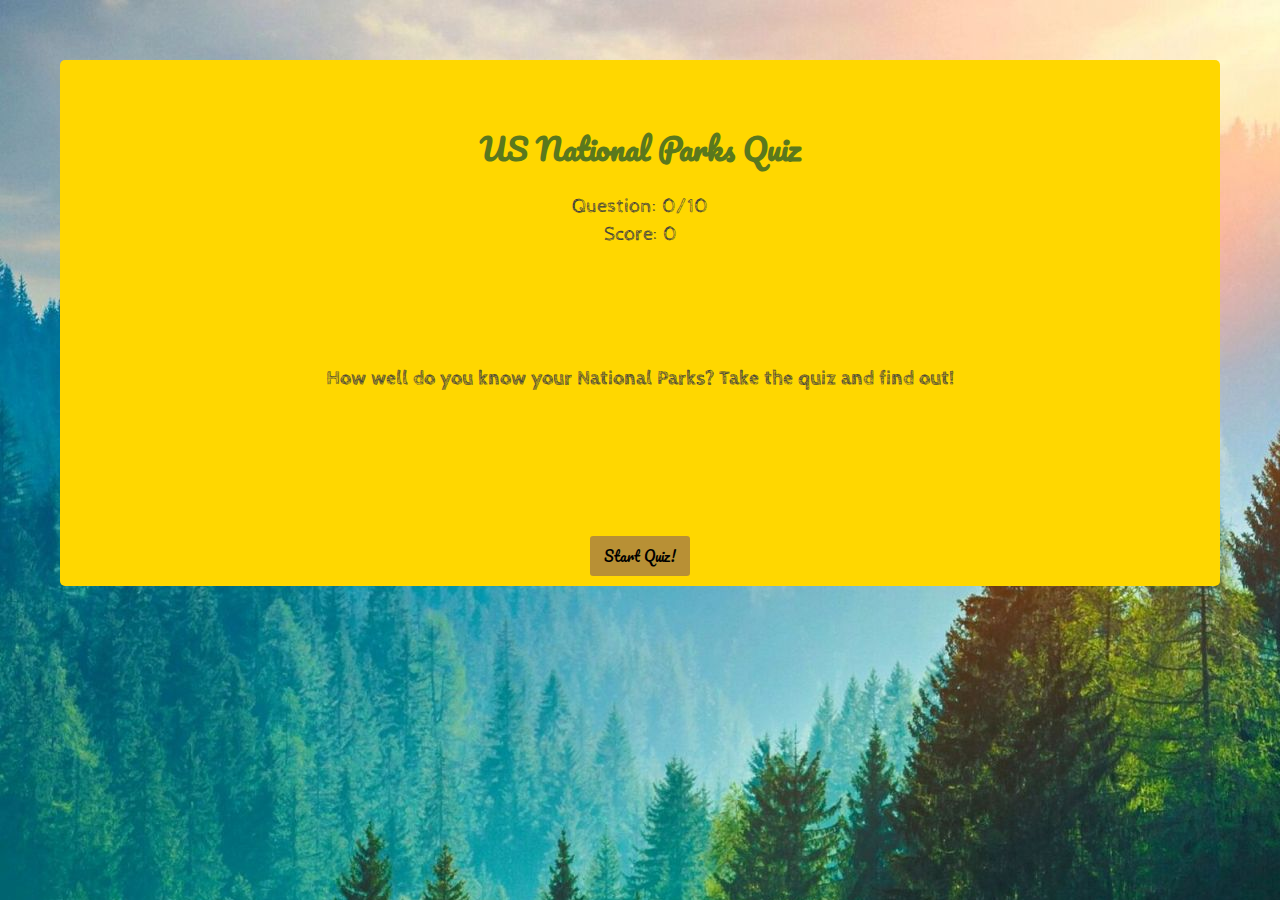
<file: index.html>
<!DOCTYPE html>
<html lang="en">
<head>
    <meta charset="UTF-8">
    <meta name="viewport" content="width=device-width, initial-scale=1.0">
    <title>National Parks Quiz</title>
    <link rel="stylesheet" type="text/css" href="main.css" />
    <link href="https://fonts.googleapis.com/css2?family=Pacifico&display=swap" rel="stylesheet">
    <link href="https://fonts.googleapis.com/css2?family=Cabin+Sketch:wght@700&display=swap" rel="stylesheet">
</head>
<body>
    <main class="background">
        
        <div class="quiz-content">
            <header>
                <h1 class="quizHeader">US National Parks Quiz</h1>
                <section>
                    <ul>
                      <li class="sizeMe">Question:
                        <span class="questionNumber">0</span>/10</li>
                      <li class="sizeMe">Score:
                        <span class="score">0</span>
                      </li>
                    </ul>
                  </section>
            </header>
            <section class="introPage">
                <h3 class="intro">How well do you know your National Parks? Take the quiz and find out!</h3>
                <div class="button">
                    <button type="button" class="startButton">Start Quiz!</button>
                </div>
            </section>
            <section class="questionPage">
            </section>
            <section class="answerPage">
            </section>
            <section class="resultsPage">
            </section>

        </div>
    </main>

    <script src="https://ajax.googleapis.com/ajax/libs/jquery/3.5.1/jquery.min.js"></script>
    <script src="index.js"></script>
</body>
</html>
</file>
<file: main.css>
* {
    box-sizing: border-box;
    margin: 0;
    padding: 0;
}

body{
    background-image: url("images/forest-background.jpg");
    margin: 40px 40px;
    
}

.quiz-content{
    background-color: gold;
    margin: auto;
    border-radius: 5px;
}

h1{
    text-align: center;
    color: #5A781D;
    font-family: 'Pacifico', cursive;
    font-size: 20px;
}

.finalScore, .quizHeader{
    padding-top: 10%;
}

h3{
    text-align: center;
    color: #3E3E3E;
    font-size: 14px;
    font-family: 'Cabin Sketch', cursive;
}

.intro, .question{
    padding-top: 10%;
}

.intro{
    padding-bottom: 10%;
}

ul{
    font-family: 'Cabin Sketch', cursive;
    padding-top: 20px;
    color: #3E3E3E;
}

li{
    text-align: center;
    list-style: none;
    padding-bottom: 5px;  
}

.images{
    width: 220px;
    border-radius: 5px;
}

.answerMessage, .resultsMessage{
    padding-top: 10px;
}

fieldset{
    border: none;
    font-family: 'Cabin Sketch', cursive;
    color: #3E3E3E;
    font-size: 14px;
}

.questionText, h3{
    padding: 10px 10px 20px 10px;
}

legend, button, input{
    text-align: center;
}


label{
    text-align: center;
    padding-top: 3px;
}

.introPage, .questionPage, .answerPage, .resultsPage, fieldset{
    display: flex;
    flex-direction: column;
    align-items: center;
}

form{
    vertical-align: baseline;
}

button{
    margin-top: 30px;
    margin-bottom: 10px;
    margin-left: auto;
    margin-right: auto;
    font-size: 14px;
    background-color: rgba(131, 92, 92, 0.575);
    border: none;
    height: 40px;
    width: 100px;
    font-family: 'Pacifico', cursive;
    border-radius: 3px;
}

button:hover{
    background-color: rgb(241, 172, 172)
}

.sizeMe{
    font-size: 20px;
}

.finalScoreTotal{
    color: #3E3E3E;
    font-family: 'Cabin Sketch', cursive;
    padding: 20px 0 20px;
}

@media all and (min-width: 480px){
    h1{
        font-size: 24px;
    }

    fieldset, h3{
        font-size: 16px;
    }
    
    .images{
        width: 380px;
    }
}

@media all and (min-width: 700px){
    h1{
        font-size: 30px;
    }

    fieldset, h3{
        font-size: 20px;
    }

    .quizHeader, .finalScore{
        padding-top: 62px;
    }

    .images{
        width: 500px;
    }

    body{
        margin: 60px;
    }
}
</file>
